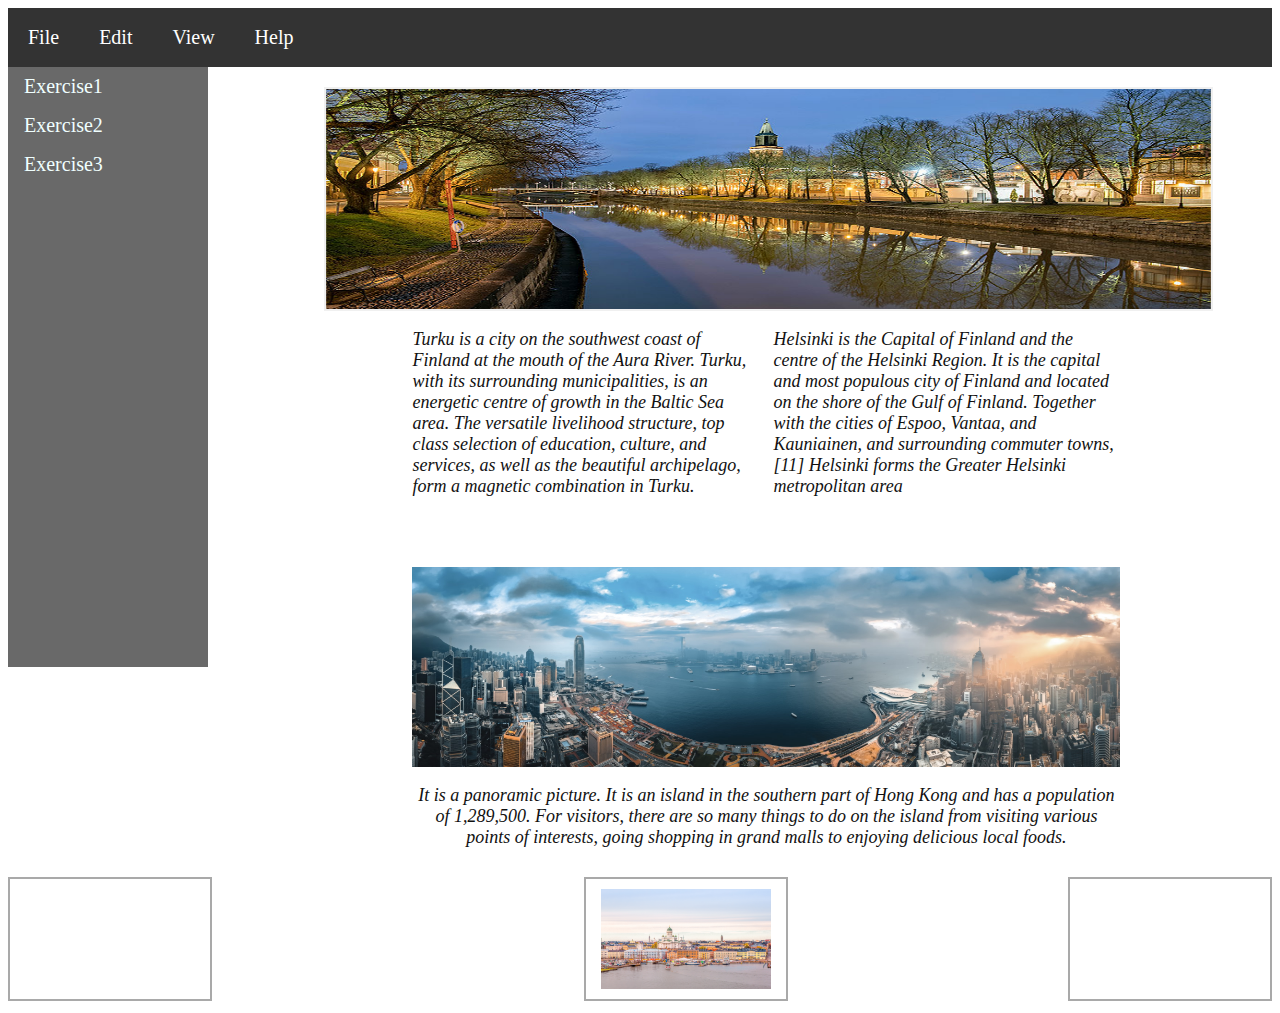
<file: index.html>
<!DOCTYPE html>
<html lang="en">
<head>
    <meta charset="UTF-8">
    <title>Project 1</title>
    <link rel="stylesheet" href="css/exc1.css" type="text/css">
    <script type="text/javascript" src="js/exc1.js"></script>
</head>

<body>
<!--Horizontal menu bar-->
<div class="horizontal_menu_bar">
    <ul class="horizontal_menu">
        <li><a href=#File>File</a></li>
        <li><a href=#Edit>Edit</a></li>
        <li><a href=#View>View</a></li>
        <li><a href=#Help>Help</a></li>
    </ul>
</div>

<!-- creating vertical menu bar-->
<div class="vertical_menu_bar">
    <ul class = "vertical_menu">
        <li><a href="#Exercise1">Exercise1</a></li>
        <li><a href="Exercise 2/exc2.html">Exercise2</a></li>
        <li><a href="Exercise 3/exc3.html">Exercise3</a></li>
    </ul>
</div>

<!-- creating animated banner-->
<div class="animation_div">
    <div class="animation_pic" >
        <img class="top" src="Exercise1/images/helsinki.jpg"/>
        <img class="bottom" src="Exercise1/images/turku.jpg"/>
    </div>

    <!-- creating div for a animation picture-->
    <div class="animation_para">
        <div class="animation_para_left">
            <p>
                Turku is a city on the southwest coast of Finland at the mouth of the Aura River.
                Turku, with its surrounding municipalities, is an energetic centre of growth in the
                Baltic Sea area. The versatile livelihood structure, top class selection of education,
                culture, and services, as well as the beautiful archipelago, form a magnetic combination
                in Turku.
            </p>
        </div>

        <!-- creating right div for a paragraph-->
        <div class="animation_para_right">
            <p>
                Helsinki is the Capital of Finland and the centre of the Helsinki Region.
                It is the capital and most populous city of Finland and located on the shore
                of the Gulf of Finland. Together with the cities of Espoo, Vantaa, and Kauniainen,
                and surrounding commuter towns,[11] Helsinki forms the Greater Helsinki metropolitan area
            </p>
        </div>
    </div>

</div>

<!-- creating a div for a panoramic picture-->
<div class ="panorama_div">

    <div class="panorama">
        <img id="panorama_pic" src="Exercise1/images/hongkong_panorama_pic.jpg">
    </div>
    <!-- creating a div for a paragraph for panorama-->
    <div class="panorama_para">
        <p>
            It is a panoramic picture. It is an island in the southern part of Hong Kong and has a population
            of 1,289,500. For visitors, there are so many things to do on the island from visiting various
            points of interests, going shopping in grand malls to enjoying delicious local foods.
        </p>
    </div>
</div>

<!-- creating div container for dragging and dropping the image-->
<div class="drag_drop_div">
    <!-- creating a div for dropping image on the left side-->
    <div class="drop_pic_left" ondrop="drop(event)" ondragover="allowDrop(event)"></div>

    <!-- creating a div for a draggable image on the center of the main div-->
    <div class="drag_pic" ondrop="drop(event)" ondragover="allowDrop(event)">
        <img src="Exercise1/images/helsinki.jpg" draggable="true" ondragstart="drag(event)" id="draggable_pic">
    </div>

    <!-- creating a div for dropping image on the left side-->
    <div class="drag_drop_right" ondrop="drop(event)" ondragover="allowDrop(event)"></div>

</div>
</body>
</html>
</file>
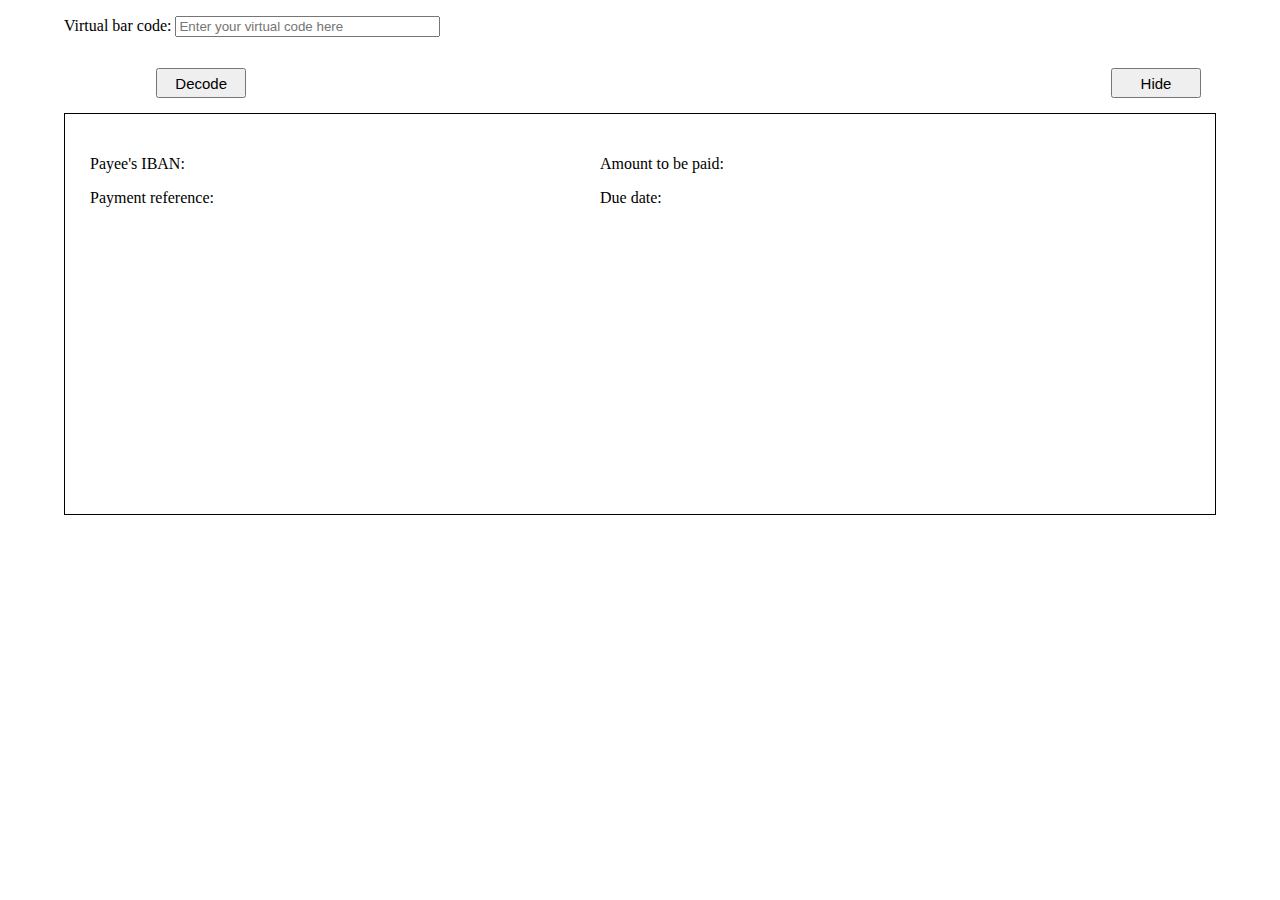
<file: Exercise 2/exc2.html>
<!DOCTYPE html>
<html lang="en">
<head>
    <meta charset="UTF-8">
    <title>Exercise 2</title>
    <link rel="stylesheet" href="../css/exc2.css">
</head>

<body>
<!--Taking user input for virtual bar code-->
<p>Virtual bar code:&nbsp;<input type="text" id="invoice" size="30" placeholder="Enter your virtual code here"></p>
<div>
    <button id="decode">Decode</button>
    <button id="hide">Hide</button>
</div>

<!--Generating information using the virtual bar code-->
<div id="information">
    <div>
        <div class="column left">
            <p>Payee's IBAN:&nbsp;<span id="account"></span></p>
            <p>Payment reference:&nbsp;<span id="reference"></span></p>
        </div>
        <div class="column right">
            <p>Amount to be paid:&nbsp;<span id="amount"></span></p>
            <p>Due date:&nbsp;<span id="date"></span></p>
        </div>
    </div>
    <!--Creating canvas for barcode-->
    <div>
        <canvas id="barcode"></canvas>
    </div>

</div>

<script src="../js/exc2.js"></script>
<script src="../js/JsBarcode.code128.min.js"></script>
<script src="https://ajax.googleapis.com/ajax/libs/jquery/3.3.1/jquery.min.js"></script>

<!--jquery to hide/show the information-->
<script>
    $(document).ready(function(){
        $("#hide").click(function(){
            $(this).text(function(i,v){
                $("#information").toggle("slow");
                return v === 'Hide' ? 'Show' : 'Hide'
            });
        });
    });
</script>

</body>
</html>
</file>
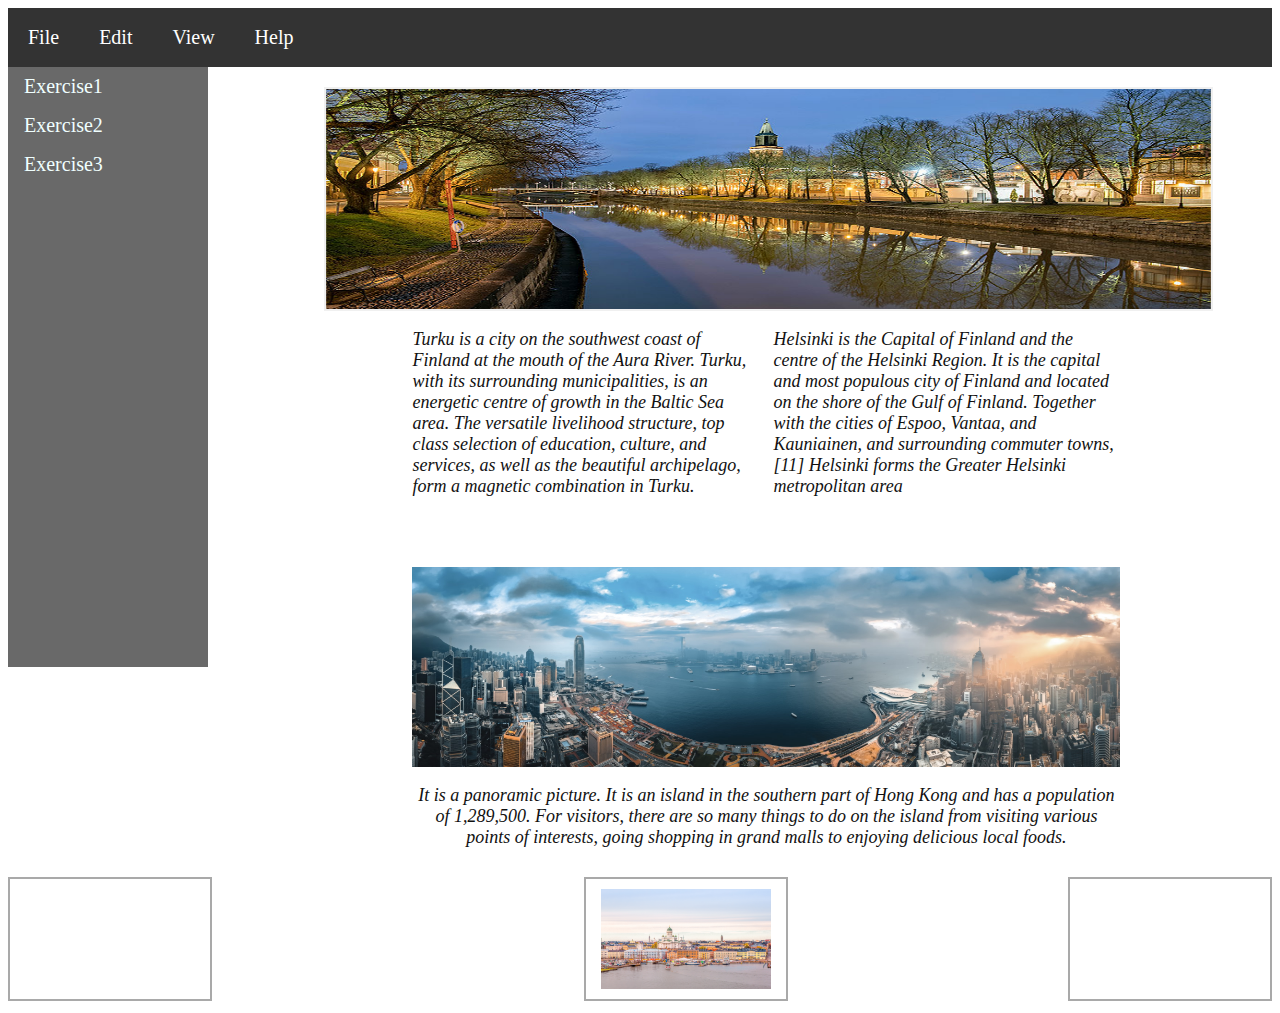
<file: Exercise1/exc1.html>
<!DOCTYPE html>
<html lang="en">
<head>
    <meta charset="UTF-8">
    <title>Excersie 1</title>
    <link rel="stylesheet" href="../css/exc1.css" type="text/css">
    <script type="text/javascript" src="../js/exc1.js"></script>
</head>

<body>
<!--Horizontal menu bar-->
<div class="horizontal_menu_bar">
    <ul class="horizontal_menu">
        <li><a href=#File>File</a></li>
        <li><a href=#Edit>Edit</a></li>
        <li><a href=#View>View</a></li>
        <li><a href=#Help>Help</a></li>
    </ul>
</div>

<!-- creating vertical menu bar-->
<div class="vertical_menu_bar">
    <ul class = "vertical_menu">
        <li><a href="#Exercise1">Exercise1</a></li>
        <li><a href="../Exercise 2/exc2.html">Exercise2</a></li>
        <li><a href="../Exercise 3/exc3.html">Exercise3</a></li>
    </ul>
</div>

<!-- creating animated banner-->
<div class="animation_div">
    <div class="animation_pic" >
        <img class="top" src="images/helsinki.jpg"/>
        <img class="bottom" src="images/turku.jpg"/>
    </div>

    <!-- creating div for a animation picture-->
    <div class="animation_para">
        <div class="animation_para_left">
            <p>
                Turku is a city on the southwest coast of Finland at the mouth of the Aura River.
                Turku, with its surrounding municipalities, is an energetic centre of growth in the
                Baltic Sea area. The versatile livelihood structure, top class selection of education,
                culture, and services, as well as the beautiful archipelago, form a magnetic combination
                in Turku.
            </p>
        </div>

        <!-- creating right div for a paragraph-->
        <div class="animation_para_right">
            <p>
                Helsinki is the Capital of Finland and the centre of the Helsinki Region.
                It is the capital and most populous city of Finland and located on the shore
                of the Gulf of Finland. Together with the cities of Espoo, Vantaa, and Kauniainen,
                and surrounding commuter towns,[11] Helsinki forms the Greater Helsinki metropolitan area
            </p>
        </div>
    </div>

</div>

<!-- creating a div for a panoramic picture-->
<div class ="panorama_div">

    <div class="panorama">
        <img id="panorama_pic" src="images/hongkong_panorama_pic.jpg">
    </div>
    <!-- creating a div for a paragraph for panorama-->
    <div class="panorama_para">
        <p>
            It is a panoramic picture. It is an island in the southern part of Hong Kong and has a population
             of 1,289,500. For visitors, there are so many things to do on the island from visiting various
            points of interests, going shopping in grand malls to enjoying delicious local foods.
        </p>
    </div>
</div>

<!-- creating div container for dragging and dropping the image-->
<div class="drag_drop_div">
    <!-- creating a div for dropping image on the left side-->
    <div class="drop_pic_left" ondrop="drop(event)" ondragover="allowDrop(event)"></div>

    <!-- creating a div for a draggable image on the center of the main div-->
    <div class="drag_pic" ondrop="drop(event)" ondragover="allowDrop(event)">
        <img src="images/helsinki.jpg" draggable="true" ondragstart="drag(event)" id="draggable_pic">
    </div>

    <!-- creating a div for dropping image on the left side-->
    <div class="drag_drop_right" ondrop="drop(event)" ondragover="allowDrop(event)"></div>

</div>
</body>
</html>
</file>
<file: css/exc1.css>
@media screen and (min-width: 992px) {
    /* Setting horizontal menu bar*/
    .horizontal_menu_bar {
        width: 100%;
    }

    /* setting horizontal menu bar */
    .horizontal_menu {
        list-style-type: none;
        margin: 0;
        padding: 0;
        overflow: hidden;
        background-color: #333;
    }

    /* horizontal menu lists */
    .horizontal_menu li {
        float: left;
    }

    /* properties for horizontal menu lists */
    .horizontal_menu li a {
        display: block;
        color: white;
        font-size: 20px;
        text-align: center;
        padding: 18px 20px;
        text-decoration: none;
    }

    /* Change the link color to #111 (black) on hover */
    .horizontal_menu li a:hover {
        background-color: #111;
    }

    /* vertical menu bar container    */
    .vertical_menu_bar {
        float:left;
        height: 600px;
        width: 12%;
        background-color: dimgray;
    }

    /*properties for vertical menu lists */
    .vertical_menu {
        list-style-type: none;
        height: 600px;
        margin: 0;
        padding: 0;
        width: 200px;
        background-color: dimgray;
    }

    .vertical_menu li a {
        display: block;
        color: azure;
        font-size: 20px;
        padding: 8px 16px;
        text-decoration: none;
    }

    /* hovering the vertical menu lists*/
    .vertical_menu li a:hover {
        background-color: #555;
        color: white;
    }

    /* setting div for animation*/
    .animation_div {
        float:right;
        width: 70%;
        height: 400px;
        margin-top:20px;
        margin-right: 5%;
    }

    /* animation picture div properties*/
    .animation_pic {
        position: relative;
        width: 100%;
        height: 220px;
        border: #F0F0F0 2px solid;
    }

    /* animation picture properties*/
    .animation_pic img {
        position: absolute;
        left: 0;
        width: 100%;
        height: 100%;
    }

    .animation_pic .bottom {
        animation-name: fade;
        animation-timing-function: ease-in-out;
        animation-iteration-count: infinite;
        animation-duration: 5s;
        animation-direction: alternate;
    }

    @keyframes fade {
        0% {
            opacity: 1;
        }
        25% {
            opacity: 1;
        }
        75% {
            opacity: 0;
        }
        100% {
            opacity: 0;
        }
    }

    /* setting animation div*/
    .animation_para {
        margin-left: 10%;
        width: 80%;
        height: 120px;
    }

    /*setting left side div for animation paragraph */
    .animation_para_left {
        float: left;
        width: 49%;
        height: 120px;
        color: #111111;
        font-size: 18px;
        font-style: italic;
    }

    /*setting right side div for animation paragraph */
    .animation_para_right {
        float: right;
        width: 49%;
        height: 120px;
        color: #111111;
        font-size: 18px;
        font-style: italic;
    }

    /* setting panorama div*/
    .panorama_div {
        float:right;
        width: 70%;
        height: 300px;
        margin-right: 5%;
        margin-top:80px;
    }

    /* properties for panorama*/
    .panorama {
        margin-left: 10%;
        width: 80%;
        height: 200px;
    }

    /* canvas properties*/
    #panorama_pic {
        height: 200px;
        width: 100%;
    }

    /* properties set for paragraph in a paragraph div*/
    .panorama_para {
        width: 80%;
        height: 60px;
        margin-left: 10%;
        color: #111111;
        font-size: 18px;
        font-style: italic;
        text-align: center;
    }

    /* setting drag and drop div*/
    .drag_drop_div {
        float: left;
        margin-top: 10px;
        width: 100%;
        height: 120px;
    }

    /* properties fro left side drop div*/
    .drop_pic_left {
        float: left;
        width: 200px;
        height: 120px;
        border: darkgray 2px solid;
    }

    /* properties of div containing draggable image*/
    .drag_pic {
        position: absolute;
        width: 200px;
        height: 120px;
        margin-left: 45%;
        border: darkgray 2px solid;
    }

    /* properties for right side drop div*/
    .drag_drop_right {
        float: right;
        width: 200px;
        height: 120px;
        border: darkgray 2px solid;
    }

    /* properties of image to be dragged and dropped*/
    #draggable_pic {
        position: relative;
        width: 170px;
        height: 100px;
        padding: 10px 10px 20px 15px;
    }
}


@media screen and (max-width: 992px) {

    .horizontal_menu_bar {
        width: 100%;
    }

    /* setting horizontal menu bar */
    .horizontal_menu {
        list-style-type: none;
        margin: 0;
        padding: 0;
        overflow: hidden;
        background-color: #333;
    }

    /* horizontal menu lists */
    .horizontal_menu li {
        float: left;
    }

    /* properties for horizontal menu lists */
    .horizontal_menu li a {
        display: block;
        color: white;
        font-size: 20px;
        text-align: center;
        padding: 18px 20px;
        text-decoration: none;
    }

    /* Change the link color to #111 (black) on hover */
    .horizontal_menu li a:hover {
        background-color: #111;
    }

    /* vertical menu bar container    */
    .vertical_menu_bar {
        float:left;
        height: 600px;
        width: 12%;
        background-color: dimgray;
    }

    /*properties for vertical menu lists */
    .vertical_menu {
        list-style-type: none;
        height: 600px;
        margin: 0;
        padding: 0;
        width: 200px;
        background-color: dimgray;
    }

    .vertical_menu li a {
        display: block;
        color: azure;
        font-size: 20px;
        padding: 8px 16px;
        text-decoration: none;
    }

    /* hovering the vertical menu lists*/
    .vertical_menu li a:hover {
        background-color: #555;
        color: white;
    }


    .animation_div {
        float:right;
        width: 65%;
        height: 500px;
        margin-top:20px;
        margin-right:5%;
    }

    /* animation picture div properties*/
    .animation_pic {
        position: relative;
        width: 100%;
        height: 220px;
        border: #F0F0F0 2px solid;
    }

    /* animation picture properties*/
    .animation_pic img {
        position:absolute;
        width:100%;
        height:100%;
    }

    .animation_pic .bottom {
        animation-name: fade;
        animation-timing-function: ease-in-out;
        animation-iteration-count: infinite;
        animation-duration: 5s;
        animation-direction: alternate;
    }

    @keyframes fade {
        0% {
            opacity: 1;
        }
        25% {
            opacity: 1;
        }
        75% {
            opacity: 0;
        }
        100% {
            opacity: 0;
        }
    }

    /* setting animation div*/
    .animation_para {
        margin-left: 10%;
        width: 80%;
        height: auto;
    }

    /*setting left side div for animation paragraph */
    .animation_para_left {
        float:left;
        width:49%;
        height:120px;
        color: #111111;
        font-size: 18px;
        font-style: italic;
    }

    /*setting right side div for animation paragraph */
    .animation_para_right {
        float:right;
        width:49%;
        height:120px;
        color: #111111;
        font-size: 18px;
        font-style: italic;
    }

    /* setting panorama div*/
    .panorama_div {
        float:right;
        width: 80%;
        height: 350px;
    }

    /* properties for panorama*/
    .panorama {
        margin-top: 25px;
        margin-left: 12%;
        width: 80%;
        height: 200px;
    }

    /* canvas properties*/
    #panorama_pic {
        height:200px;
        width:100%;
    }

    /* properties set for paragraph in a paragraph div*/
    .panorama_para {
        margin-left: 10%;
        width: 80%;
        height: 60px;
        color: #111111;
        font-size: 18px;
        font-style: italic;
        text-align: center;
    }

    /* setting drag and drop div*/
    .drag_drop_div{
        float:left;
        margin-top: 10px;
        width:100%;
        height: 120px;
    }

    /* properties fro left side drop div*/
    .drop_pic_left{
        float: left;
        width: 200px;
        height: 120px;
        border: darkgray 2px solid;
    }

    /* properties of div containing draggable image*/
    .drag_pic {
        position: absolute;
        width: 200px;
        height: 120px;
        margin-left: 45%;
        border: darkgray 2px solid;
    }

    /* properties for right side drop div*/
    .drag_drop_right {
        float: right;
        width: 200px;
        height: 120px;
        border: darkgray 2px solid;
    }

    /* properties of image to be dragged and dropped*/
    #draggable_pic {
        position: relative;
        width:170px;
        height:100px;
        padding: 10px 10px 20px 15px;
    }
}

@media screen and (max-width: 768px) {

    .horizontal_menu_bar {
        width: 100%;
    }

    /* setting horizontal menu bar */
    .horizontal_menu {
        list-style-type: none;
        margin: 0;
        padding: 0;
        overflow: hidden;
        background-color: #333;
    }

    /* horizontal menu lists */
    .horizontal_menu li {
        float: left;
    }

    /* properties for horizontal menu lists */
    .horizontal_menu li a {
        display: block;
        color: white;
        font-size: 20px;
        text-align: center;
        padding: 18px 20px;
        text-decoration: none;
    }

    /* Change the link color to #111 (black) on hover */
    .horizontal_menu li a:hover {
        background-color: #111;
    }

    /* vertical menu bar container    */
    .vertical_menu_bar {
        float:left;
        height: 600px;
        width: 12%;
        background-color: dimgray;
    }

    /*properties for vertical menu lists */
    .vertical_menu {
        list-style-type: none;
        height: 600px;
        margin: 0;
        padding: 0;
        width: 150px;
        background-color: dimgray;
    }

    .vertical_menu li a {
        display: block;
        color: azure;
        font-size: 20px;
        padding: 8px 16px;
        text-decoration: none;
    }

    /* hovering the vertical menu lists*/
    .vertical_menu li a:hover {
        background-color: #555;
        color: white;
    }

    .animation_div {
        float:right;
        width: 70%;
        height: 500px;
        margin-right: 5%;
    }

    /* animation picture div properties*/
    .animation_pic {
        position: relative;
        width: 100%;
        height: 220px;
        border: #F0F0F0 2px solid;
    }

    /* animation picture properties*/
    .animation_pic img {
        position:absolute;
        left:0;
        width:100%;
        height:100%;
    }

    .animation_pic .bottom {
        animation-name: fade;
        animation-timing-function: ease-in-out;
        animation-iteration-count: infinite;
        animation-duration: 5s;
        animation-direction: alternate;
    }

    @keyframes fade {
        0% {
            opacity: 1;
        }
        25% {
            opacity: 1;
        }
        75% {
            opacity: 0;
        }
        100% {
            opacity: 0;
        }
    }

    /* setting animation div*/
    .animation_para {
        margin-left: 10%;
        width: 80%;
        height: 200px;
    }

    /*setting left side div for animation paragraph */
    .animation_para_left {
        float:left;
        width:49%;
        height:120px;
        color: #111111;
        font-size: 18px;
        font-style: italic;
    }

    /*setting right side div for animation paragraph */
    .animation_para_right {
        float:right;
        width:49%;
        height:120px;
        color: #111111;
        font-size: 18px;
        font-style: italic;
    }

    /* setting panorama div*/
    .panorama_div {
        float:right;
        width: 80%;
        height: 380px;
        margin-top: 10px;
        margin-right: 5%;
    }

    /* properties for panorama*/
    .panorama {
        margin-top: 25px;
        margin-left: 10%;
        width: 80%;
        height: 200px;
    }

    /* canvas properties*/
    #panorama_pic {
        height:200px;
        width:100%;
    }

    /* properties set for paragraph in a paragraph div*/
    .panorama_para {
        margin-left: 10%;
        width: 80%;
        height: auto;
        color: #111111;
        font-size: 18px;
        font-style: italic;
        text-align: center;
    }

    /* setting drag and drop div*/
    .drag_drop_div{
        float: left;
        margin-top: 10px;
        width:100%;
        height: 120px;
    }

    /* properties fro left side drop div*/
    .drop_pic_left{
        float: left;
        width: 200px;
        height: 120px;
        border: darkgray 2px solid;
    }

    /* properties of div containing draggable image*/
    .drag_pic {
        position: absolute;
        width: 200px;
        height: 120px;
        margin-left: 36%;
        border: darkgray 2px solid;
    }

    /* properties for right side drop div*/
    .drag_drop_right {
        float: right;
        width: 200px;
        height: 120px;
        border: darkgray 2px solid;
    }

    /* properties of image to be dragged and dropped*/
    #draggable_pic {
        position: relative;
        width:170px;
        height:100px;
        padding: 10px 10px 20px 15px;
    }

}
</file>
<file: css/exc2.css>
body{
    width: 90%;
    margin: auto;
}
button{
    margin: 15px 15px 15px 15px;
    width: 90px;
    height: 30px;
    font-size:15px;
}
#decode{
    margin-left:8%;
    display: inline-block;
}

#hide{
    margin-left: 50px;
    float: right;
    display: inline-block;
}

#information {
    width: auto;
    min-height: 400px;
    border: 1px solid black;
}

.column{
    float:left;
    margin: 25px 25px 60px 25px;
}
/* Properties set for left column*/
.left{
    width:40%;

}

/* Properties set for right column*/
.right{
    width:40%;
}

/*Setting a canvas for barcode*/
canvas{
    width: 90%;
    height: 150px;
    margin: auto;
    display: block;
}
</file>
